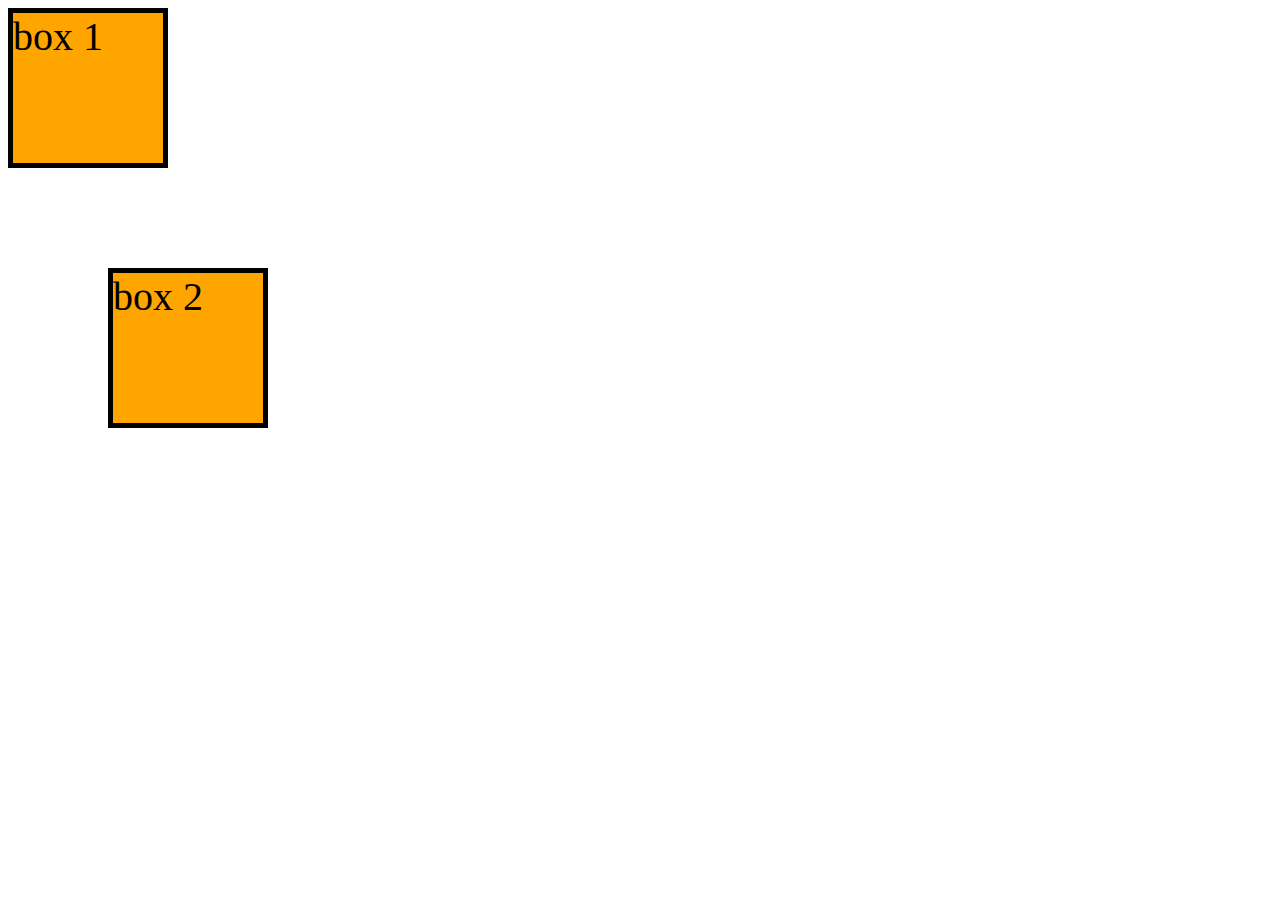
<file: index.html>
<!DOCTYPE html>
<html lang="en">
<head>
    <meta charset="UTF-8">
    <meta name="viewport" content="width=device-width, initial-scale=1.0">
    <title>Document</title>
    <link rel="stylesheet" href="styles.css">
</head>
<body>
    <div class="box-1">
        box 1
    </div>
    <div class="box-2">
        box 2
    </div>
</body>
</html>
</file>
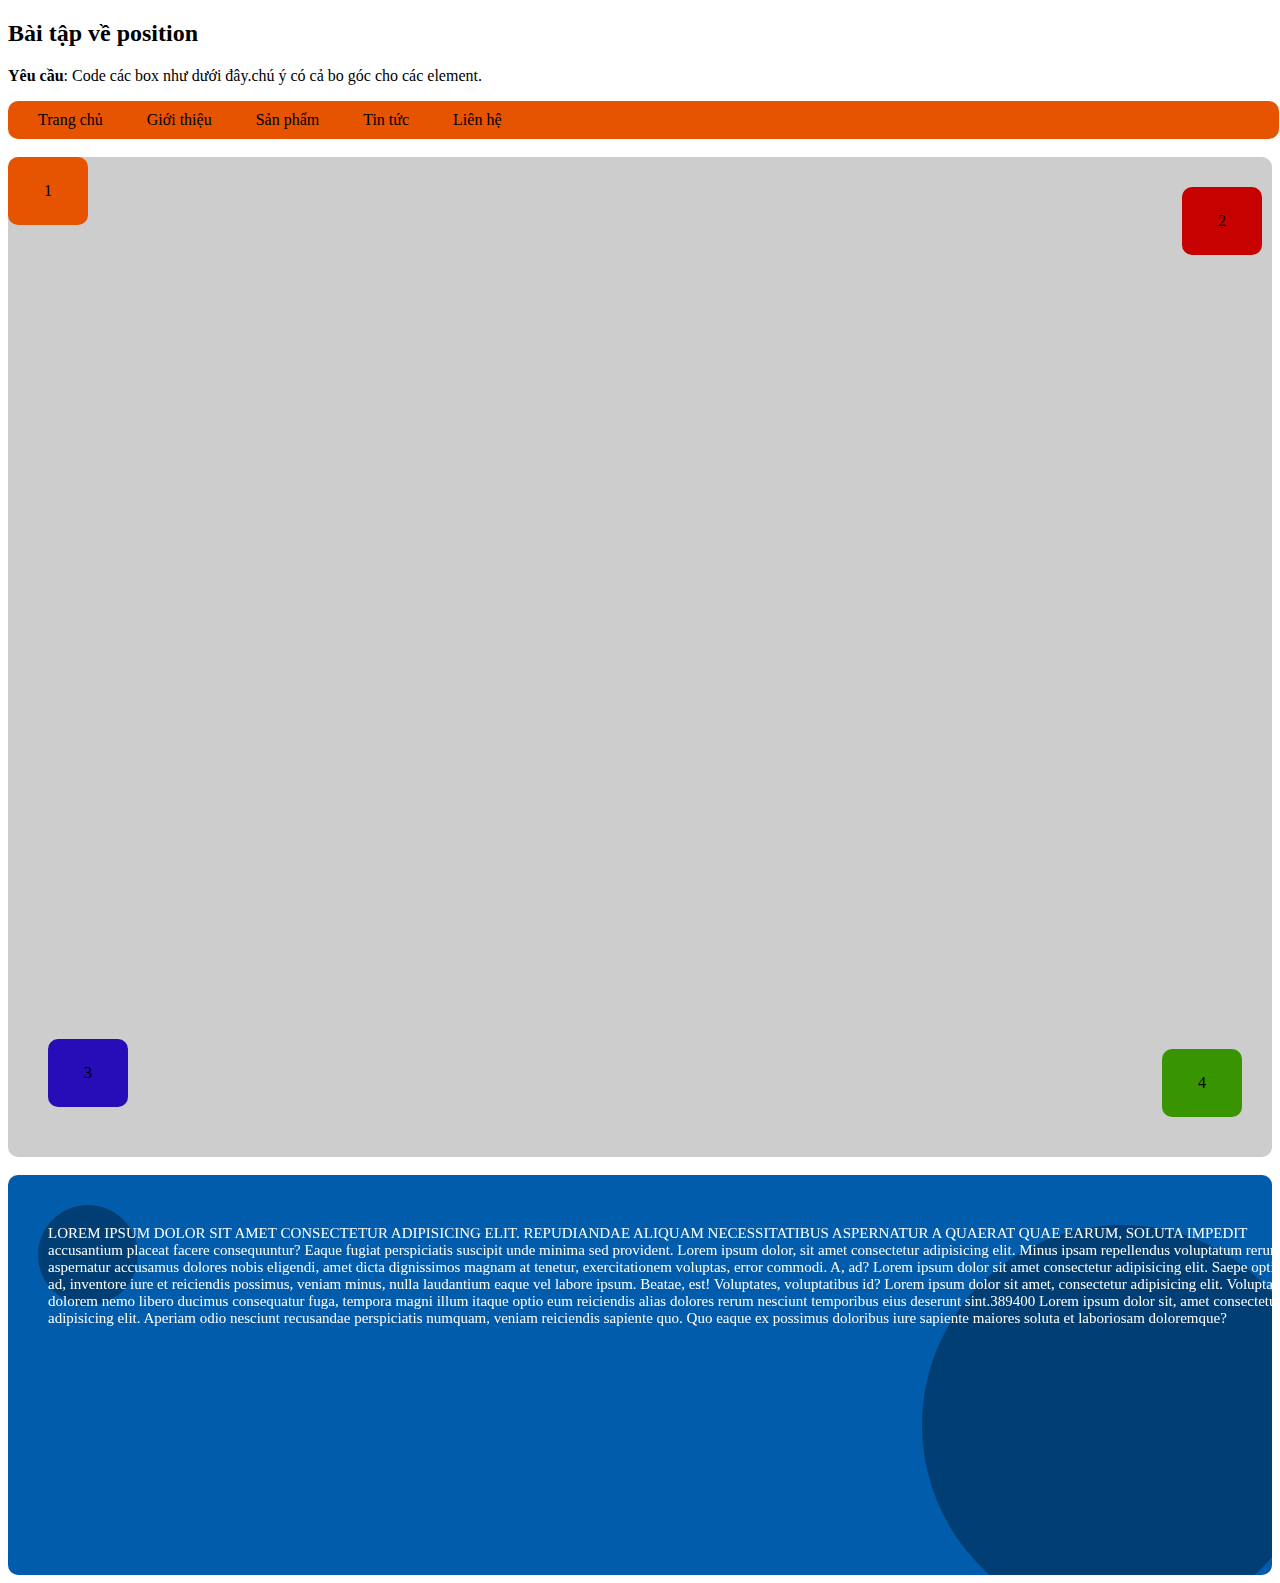
<file: baitap-bai5-3.html>
<!DOCTYPE html>
<html lang="en">
<head>
    <meta charset="UTF-8">
    <meta name="viewport" content="width=device-width, initial-scale=1.0">
    <title>Document</title>
    <link rel="stylesheet" href="styless3.css">
</head>
<body>
    <h2>Bài tập về position</h2>
    <p><b>Yêu cầu</b>: Code các box như dưới đây.chú ý có cả bo góc cho các element.</p>
    <header class="box2">
        <span>Trang chủ</span>
        <span>Giới thiệu</span>
        <span>Sản phẩm</span>
        <span>Tin tức</span>
        <span>Liên hệ</span>
    </header>
    <br>
    <div class="box1">
        <div class="box1-1">
            1
        </div>
        <div class="box1-2">
            2
        </div>
        <div class="box1-3">
            3
        </div>
        <div class="box1-4">
            4
        </div>
    </div>
    <br>
    <div class="box3">
        <div class="box3-1">Lorem ipsum dolor sit amet consectetur adipisicing elit. Repudiandae aliquam necessitatibus aspernatur a quaerat quae earum, soluta impedit accusantium placeat facere consequuntur? Eaque fugiat perspiciatis suscipit unde minima sed provident.
        Lorem ipsum dolor, sit amet consectetur adipisicing elit. Minus ipsam repellendus voluptatum rerum aspernatur accusamus dolores nobis eligendi, amet dicta dignissimos magnam at tenetur, exercitationem voluptas, error commodi. A, ad? Lorem ipsum dolor sit amet consectetur adipisicing elit. Saepe optio aut ad, inventore iure et reiciendis possimus, veniam minus, nulla laudantium eaque vel labore ipsum. Beatae, est! Voluptates, voluptatibus id? Lorem ipsum dolor sit amet, consectetur adipisicing elit. Voluptatibus dolorem nemo libero ducimus consequatur fuga, tempora magni illum itaque optio eum reiciendis alias dolores rerum nesciunt temporibus eius deserunt sint.389400
        Lorem ipsum dolor sit, amet consectetur adipisicing elit. Aperiam odio nesciunt recusandae perspiciatis numquam, veniam reiciendis sapiente quo. Quo eaque ex possimus doloribus iure sapiente maiores soluta et laboriosam doloremque?</div>
        
    </div>
</body>

</html>
</file>
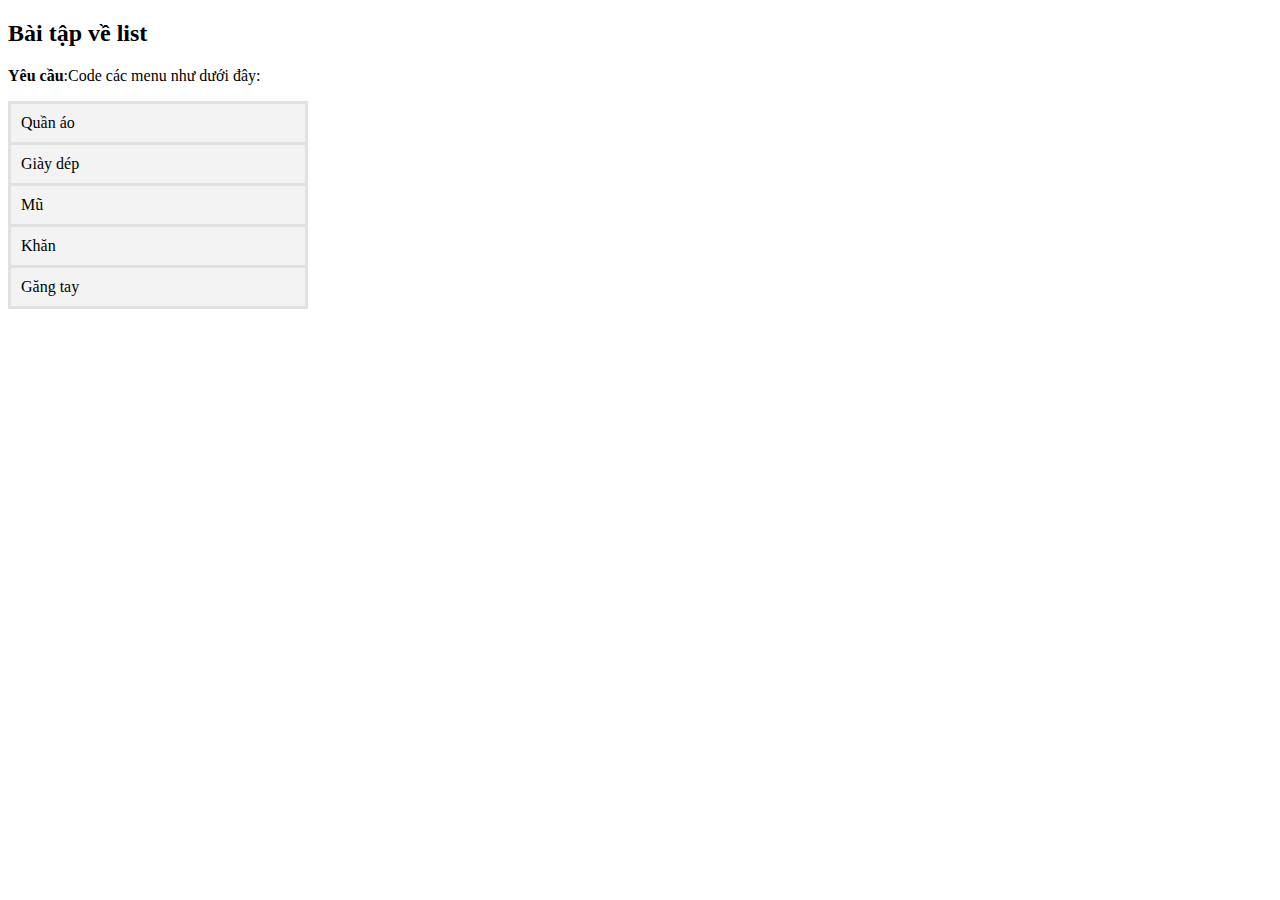
<file: baitap_bai5-1.html>
<!DOCTYPE html>
<html lang="en">

<head>
    <meta charset="UTF-8">
    <meta name="viewport" content="width=device-width, initial-scale=1.0">
    <title>Document</title>
    <link rel="stylesheet" href="styles1.css">
    <link rel="stylesheet" href="https://cdnjs.cloudflare.com/ajax/libs/font-awesome/6.5.2/css/all.min.css" integrity="sha512-SnH5WK+bZxgPHs44uWIX+LLJAJ9/2PkPKZ5QiAj6Ta86w+fsb2TkcmfRyVX3pBnMFcV7oQPJkl9QevSCWr3W6A==" crossorigin="anonymous" referrerpolicy="no-referrer" />
</head>

<body>
    <h2>Bài tập về list</h2>
    <p><b>Yêu cầu</b>:Code các menu như dưới đây:</p>
    <table>
        <thead>
        </thead>
        <tbody class="box1">
            <tr>
                <td>Quần áo</td>
            </tr>
            <tr>
                <td>Giày dép</td>
            </tr>
            <tr>
                <td>Mũ</td>
            </tr>
            <tr>
                <td>Khăn</td>
            </tr>
            <tr>
                <td>Găng tay</td>
            </tr>
        </tbody>
    </table>
    <div class="box2">
        <i class="fa-solid fa-shield-heart"></i>
        <i class="fa-solid fa-shield-dog"></i>
        <i class="fa-solid fa-person-shelter"></i>
        <i class="fa-solid fa-person-through-window"></i>
    </div>

</body>

</html>
</file>
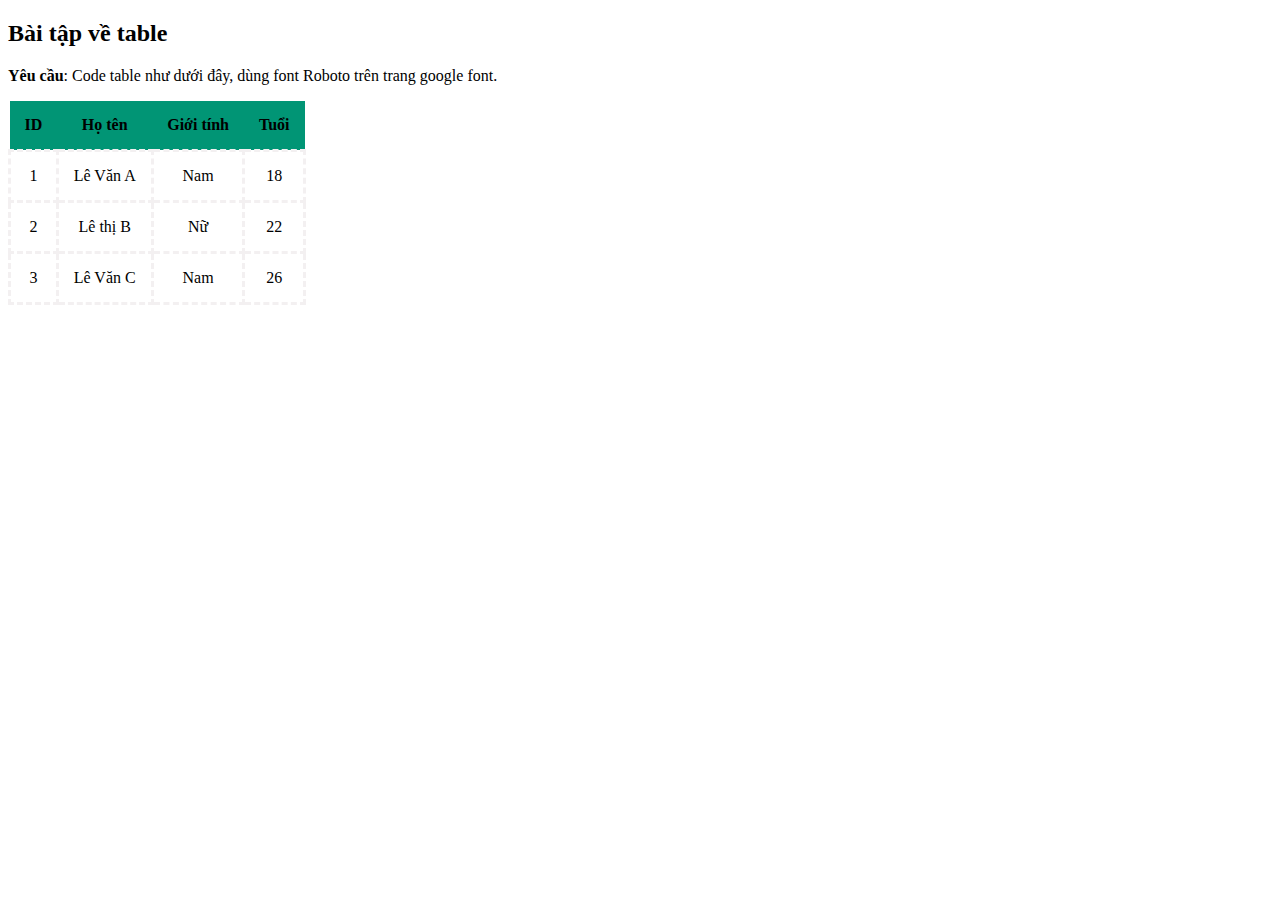
<file: baitap_bai5-2.html>
<!DOCTYPE html>
<html lang="en">

<head>
    <meta charset="UTF-8">
    <meta name="viewport" content="width=device-width, initial-scale=1.0">
    <title>Document</title>
    <link rel="stylesheet" href="syles2.css">
</head>

<body>
    <h2>Bài tập về table</h2>
    <p><b>Yêu cầu</b>: Code table như dưới đây, dùng font Roboto trên trang google font.</p>
    <table>
        <thead>
            <tr>
                <th>ID</th>
                <th>Họ tên</th>
                <th>Giới tính</th>
                <th>Tuổi</th>
            </tr>

        </thead>
        <tbody>
            <tr>
                <td>1</td>
                <td>Lê Văn A</td>
                <td>Nam</td>
                <td>18</td>
            </tr>
            <tr>
                <td>2</td>
                <td>Lê thị B</td>
                <td>Nữ</td>
                <td>22</td>

            </tr>
            <tr>
                <td>3</td>
                <td>Lê Văn C</td>
                <td>Nam</td>
                <td>26</td>
            </tr>

        </tbody>
    </table>



</body>

</html>
</file>
<file: styles.css>
.box-1,.box-2{
    background-color: orange;
    border: 5px solid black;
    width: 150px;
    height: 150px;
    font-size: 40px;
}
.box-2{
    position: relative;
    left: 100px;
    bottom: 75px;
    top: 100px;
</file>
<file: styless3.css>
.box2{
    background-color: #E65301;
    width: 99%;
    height: auto;
    left: 0;
    top: 0;
    padding: 10px;
    border-radius: 10px;
    z-index: 1;
    position: sticky;
}
span{
    padding: 20px;
}
.box1{
    background-color: #CDCDCD;
    width: 100%;
    height: 1000px;
    border-radius: 10px;
   position: relative;
   
    
}
.box3{
    background-color: #025CAC;
    width: 100%;
    height: 400px;
    color: white;
    font-family: 'Roboto';
    font-size: 15px;
    border-radius: 10px;
    position: relative;
    overflow: hidden;
}
}
.box3-1::first-letter{
    font-size: 40px;
}
.box3-1::first-line{
    text-transform: uppercase;
}
.box1-1{
    background-color: #E65301;
    position:relative;
    border-radius: 10px;
    padding: 25px;
    width: 30px;
    text-align: center;
}
.box1-2{
    background-color: #C60100;
    position:absolute;
    border-radius: 10px;
    padding: 25px;
    width: 30px;
    text-align: center;
}
.box1 .box1-2{
    right: 10px;
    top: 30px;
}
.box1-3{
    background-color: #260DB7;
    position:absolute;
    border-radius: 10px;
    padding: 25px;
    width: 30px;
    text-align: center;

}
.box1 .box1-3{
    left: 40px;
    bottom: 50px;
}
.box1-4{
    background-color: #389400;
    position: absolute;
    border-radius:10px ;
    padding: 25px;
    width: 30px;
    text-align: center;
}
.box1 .box1-4{
    right: 30px;
    bottom: 40px;
}
.box3-1{
    position: relative;
    z-index: 1;
}
.box3 .box3-1{
    left: 40px;
    top: 50px;
}
.box3::before{
    content: "";
    width: 100px;
    height: 100px;
    display: block;
    background-color:#00000052;
    position: absolute;
    left: 30px;
    top: 30px;
    border-radius: 50%;
}
.box3::after{
    content: "";
    width: 400px;
    height: 400px;
    display: block;
    background-color:#00000052;
    background-color: ;
    position: absolute;
    right: -50px;
    bottom: -50px;
    border-radius: 50%;
}







@import url('https://fonts.googleapis.com/css2?family=Roboto:ital,wght@0,100;0,300;0,400;0,500;0,700;0,900;1,100;1,300;1,400;1,500;1,700;1,900&display=swap')
</file>
<file: styles1.css>
table,td{
    border: 3px solid #E1E1E1;
    width: 300px;
    background-color: #F3F3F3;
    padding: 10px;
    border-collapse: collapse;
}
td:hover{
    background-color:#0255A7;
}
.box2{
   margin-top: 10px;
   margin-right: 20px;
   font-size: 30px;
   border-radius: 50%;
   
}
i:hover{
    
    background-color:#A5420F;
}
</file>
<file: syles2.css>
table{
    border-collapse: collapse;
}
th,td{
    padding: 15px;
    text-align: center;
}
th{
    background-origin: border-box;
    background-color: #019575;
}
td{
    border: 3px dashed #F3F0F1;
}
</file>
